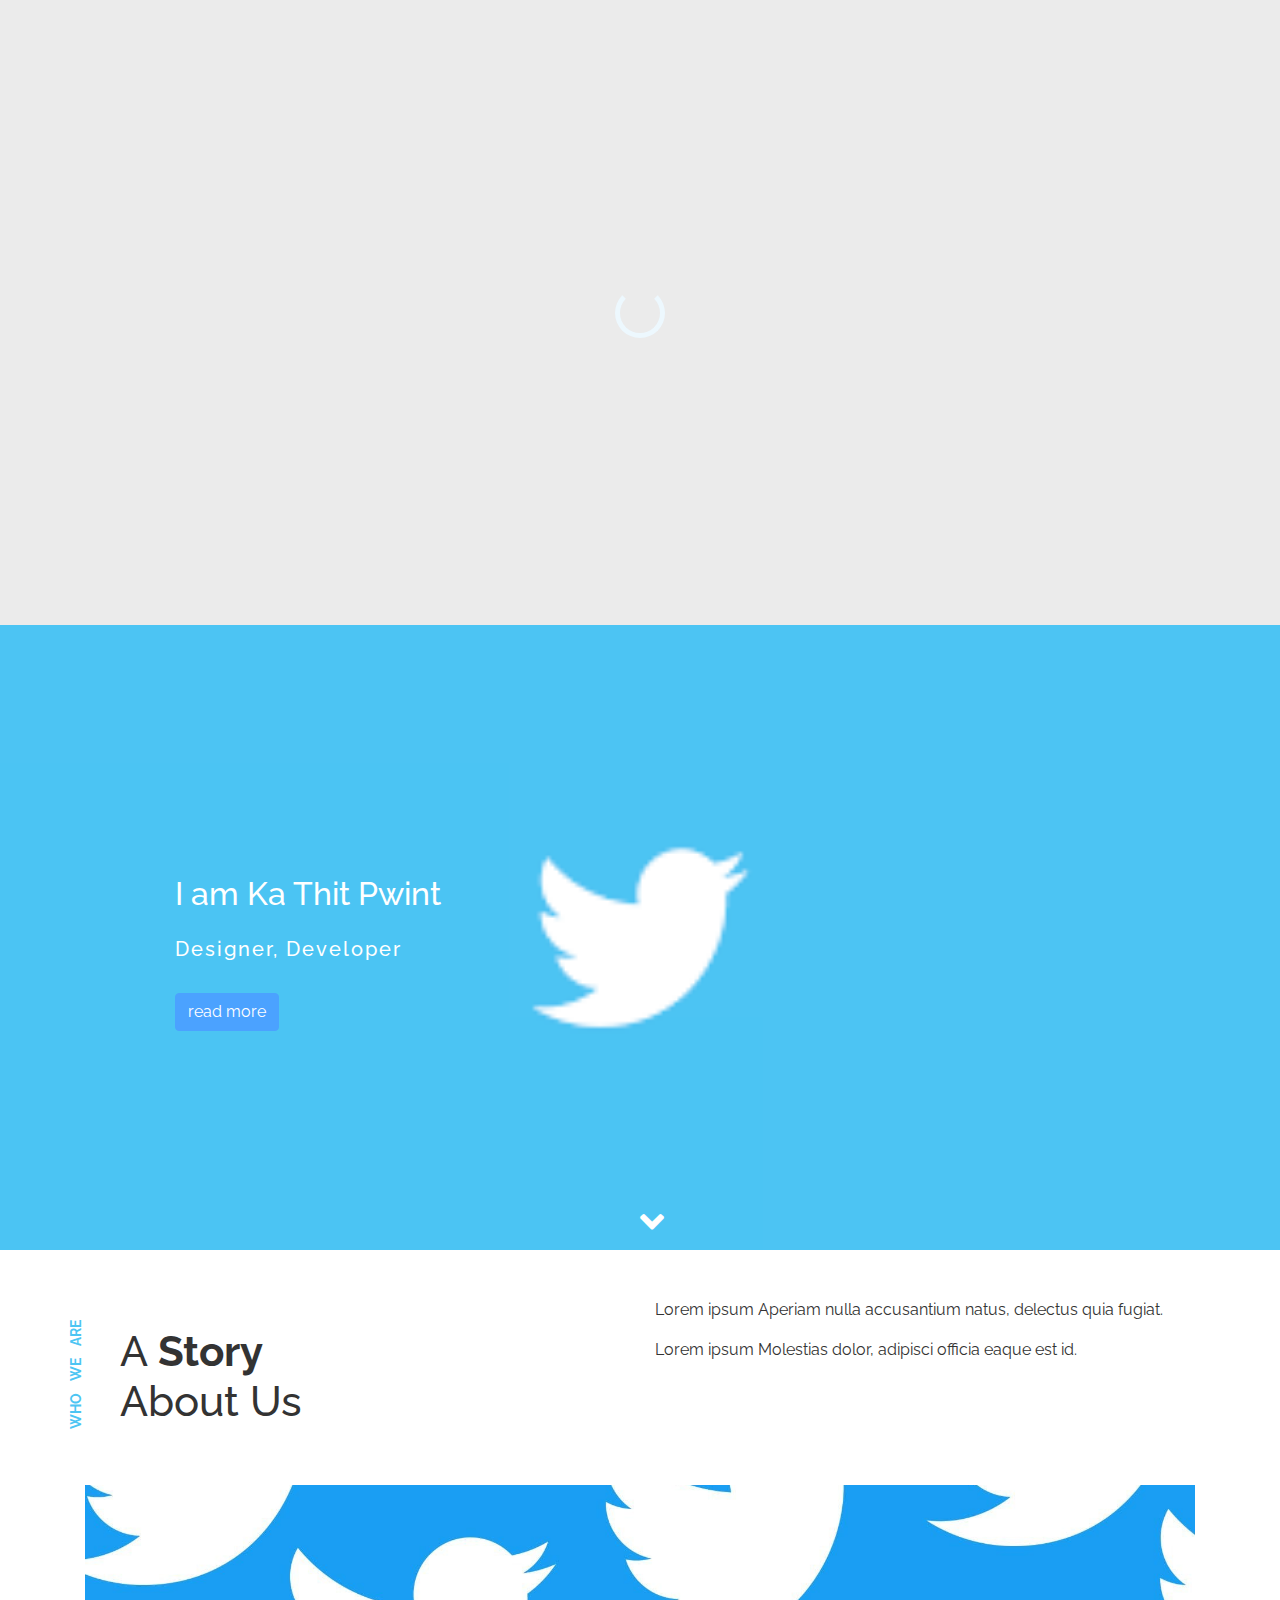
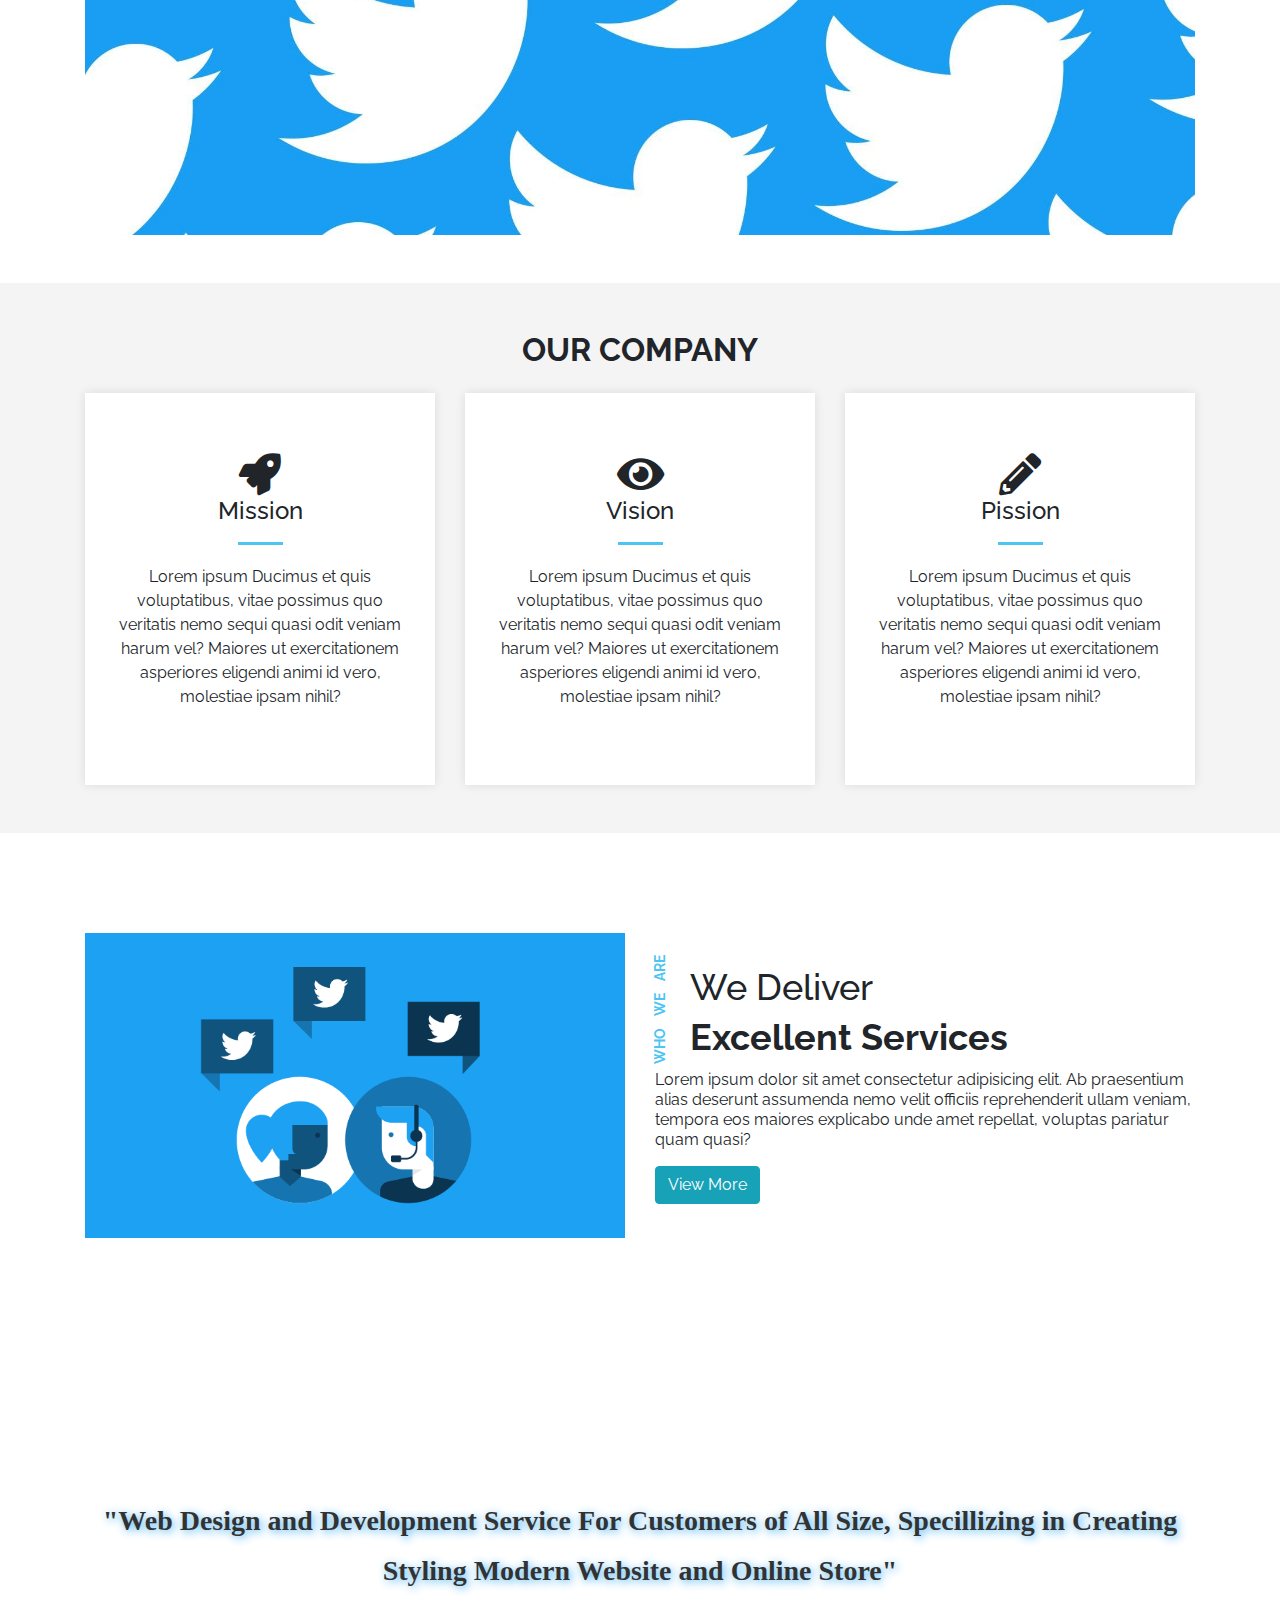
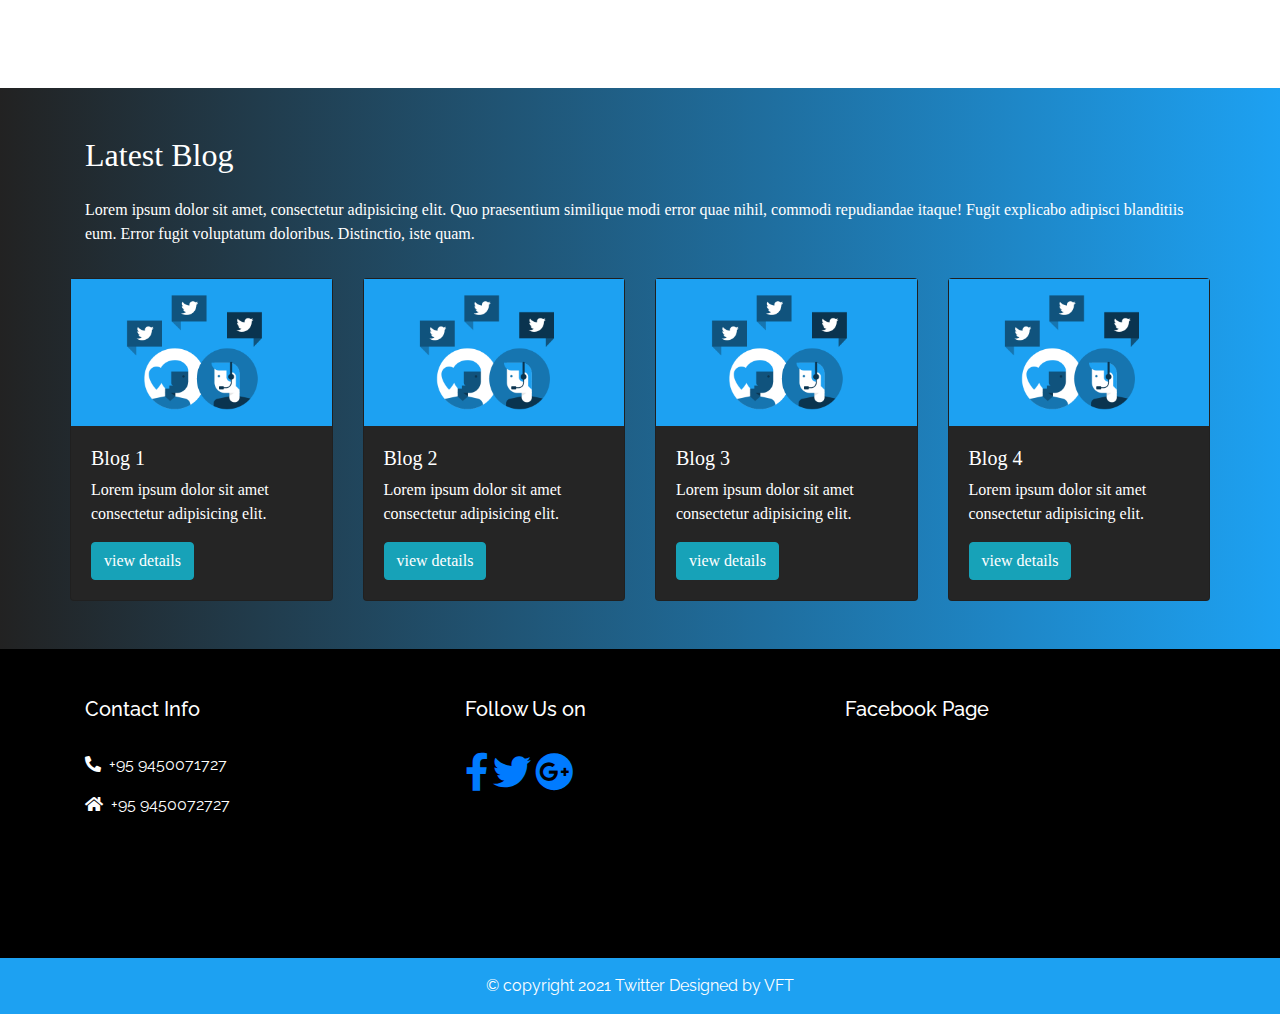
<file: index.html>
<!DOCTYPE html>
<html lang="en">

<head>
    <meta charset="UTF-8">
    <meta name="viewport" content="width=device-width, initial-scale=1.0">
    <title>Document</title>

    <!--bootstrap cdn-->
    <link rel="stylesheet" href="https://cdn.jsdelivr.net/npm/bootstrap@4.5.3/dist/css/bootstrap.min.css">

    <!--fontawesome cdn-->
    <link rel="stylesheet" href="https://cdnjs.cloudflare.com/ajax/libs/font-awesome/5.15.1/css/all.min.css" />

    <!--google font-->
    <link rel="preconnect" href="https://fonts.gstatic.com">
    <link href="https://fonts.googleapis.com/css2?family=Raleway&display=swap" rel="stylesheet">

    <!--animate css-->

    <head>
        <link rel="stylesheet" href="https://cdnjs.cloudflare.com/ajax/libs/animate.css/4.1.1/animate.min.css" />
    </head>

    <!--custom css-->
    <link rel="stylesheet" href="css/style.css">

    <!--bootstrap js-->
    <script src="https://code.jquery.com/jquery-3.5.1.slim.min.js"></script>
    <script src="https://cdn.jsdelivr.net/npm/bootstrap@4.5.3/dist/js/bootstrap.bundle.min.js"></script>
    <script src="js/script.js"></script>
    <script src="https://cdnjs.cloudflare.com/ajax/libs/jquery/3.5.1/jquery.min.js"></script>

</head>

<body>
    <div class="loader-container">
        <div class="loader">

        </div><!--end of loader-->
    </div><!--end of loader-container-->


    <button id="topBtn">
        <i class="fas fa-arrow-up"></i>
    </button>

    <nav class="navbar navbar-expand-lg fixed-top">
        <div class="container">
            <a class="navbar-brand text-white" href="#">Twitter</a>
            <button class="navbar-toggler" type="button" data-toggle="collapse" data-target="#navbarSupportedContent"
                aria-controls="navbarSupportedContent" aria-expanded="false" aria-label="Toggle navigation">
                <i class="fas fa-bars text-white"></i>
            </button>

            <div class="collapse navbar-collapse" id="navbarSupportedContent">
                <ul class="navbar-nav ml-auto">
                    <li class="nav-item active">
                        <a class="nav-link" href="index.html">Home <span class="sr-only">(current)</span></a>
                    </li>

                    <li class="nav-item">
                        <a class="nav-link" href="about.html">About us</a>
                    </li>

                    <li class="nav-item">
                        <a class="nav-link" href="#">Services</a>
                    </li>

                    <li class="nav-item">
                        <a class="nav-link" href="#">Projects</a>
                    </li>

                    <li class="nav-item">
                        <a class="nav-link" href="#">Blog</a>
                    </li>

                    <li class="nav-item">
                        <a class="nav-link" href="#">Contact us</a>
                    </li>
            </div>
            <!--end of collapse navbar-->
        </div>
        <!--end of container-->
    </nav>

    <div class="slider">
        <div class="container-fluid">
            <div class="row">
                <div class="col-md-12">
                    <div class="main_text">
                        <h2 class="main_head pb-3 animate__animated animate__fadeInLeft animate__slow">I am Ka Thit
                            Pwint</h2>
                        <h5 class="main_sub pb-4 animate__animated animate__fadeInLeft animate__slower	">Designer,
                            Developer</h5>
                        <button class="btn btn-primary animate__animated animate__fadeInLeft animate__delay-2s">read
                            more</button>

                        <a href="#about" id="down-arrow">
                            <i class="fas fa-angle-down text-white"></i>
                        </a>
                    </div>
                    <!--end of main_text-->

                </div>
                <!--end of col-->
            </div>
            <!--end of row-->
        </div>
        <!--end of container-->
    </div>
    <!--end of slider-->

    <div class="about-us py-5" id="about">
        <div class="container">
            <div class="row">
                <div class="col-md-6">
                    <h5>Who we are</h5>
                    <h2>A <strong> Story </strong> <br> About Us</h2>
                </div>
                <!--end of col-md-6-->
                <div class="col-md-6">
                    <p>Lorem ipsum Aperiam nulla accusantium natus,
                        delectus quia fugiat. </p>
                    <p>Lorem ipsum Molestias dolor, adipisci officia eaque
                        est id.</p>
                </div>
                <!--end of col-md-6-->
            </div>
            <!--end of row-->

            <div class="row">
                <div class="col-md-12">
                    <div class="about-img">

                    </div>
                    <!--about-img-->
                </div>
                <!--col-m-12-->
            </div>
            <!--end of row-->
        </div>
        <!--end of container-->
    </div>
    <!--end of about-us-->

    <div class="about-company py-5">
        <div class="container">
            <div class="row">
                <div class="col-md-12">
                    <h2 class="text-center text-uppercase font-weight-bold pb-3">Our Company</h2>
                </div>
                <!--end of col-md-12-->
            </div>
            <!--end of row-->

            <div class="row text-center">
                <div class="col-lg-4 col-xs-12">
                    <div class="about-item">
                        <i class="fas fa-rocket"></i>
                        <h3>Mission</h3>
                        <hr>
                        <p>Lorem ipsum Ducimus et quis voluptatibus, vitae
                            possimus quo veritatis nemo sequi quasi odit veniam harum vel? Maiores ut exercitationem
                            asperiores eligendi animi id vero, molestiae ipsam nihil?
                        </p>
                    </div>
                </div>

                <div class="col-lg-4 col-xs-12">
                    <div class="about-item">
                        <i class="fas fa-eye"></i>
                        <h3>Vision</h3>
                        <hr>
                        <p>Lorem ipsum Ducimus et quis voluptatibus, vitae
                            possimus quo veritatis nemo sequi quasi odit veniam harum vel? Maiores ut exercitationem
                            asperiores eligendi animi id vero, molestiae ipsam nihil?
                        </p>
                    </div>

                </div>

                <div class="col-lg-4 col-xs-12">
                    <div class="about-item">
                        <i class="fas fa-pencil-alt"></i>
                        <h3>Pission</h3>
                        <hr>
                        <p>Lorem ipsum Ducimus et quis voluptatibus, vitae
                            possimus quo veritatis nemo sequi quasi odit veniam harum vel? Maiores ut exercitationem
                            asperiores eligendi animi id vero, molestiae ipsam nihil?
                        </p>
                    </div>
                </div>
            </div>
            <!--end of row-->
        </div>
        <!--end of container-->
    </div>
    <!--end of about-company-->

    <div class="service">
        <div class="container">
            <div class="row">
                <div class="col-md-6">
                    <img src="img/twitter-service.png" class="img-fluid" alt="">

                </div>

                <div class="col-md-6">
                    <h5>Who we are</h5>
                    <h2>We Deliver <br> <strong>Excellent Services</strong> </h2>
                    <p>Lorem ipsum dolor sit amet consectetur adipisicing elit. Ab praesentium alias deserunt assumenda
                        nemo velit officiis reprehenderit ullam veniam, tempora eos maiores explicabo unde amet
                        repellat, voluptas pariatur quam quasi?</p>
                    <button class="btn btn-info">View More</button>
                </div>
                <!--end of col-md-6-->

            </div>
            <!--end of row-->
        </div>
        <!--end of container-->
    </div>
    <!--end of service-->

    <div class="advertise">
        <div class="container">
            <div class="row">
                <div class="col-md-12">
                    <div class="text-center py-5">
                        <h3>"Web Design and Development Service For Customers of All Size, Specillizing in Creating
                            Styling Modern Website and Online Store"</h3>
                    </div>
                </div>
                <!--end of col-md-12-->
            </div>
            <!--end of row-->
        </div>
        <!--end of container-->
    </div>
    <!--end of advertise-->

    <div class="blog py-5">
        <div class="container">
            <div class="row">
                <div class="col-md-12">
                    <h3>Latest Blog</h3>
                    <p class="py-3">Lorem ipsum dolor sit amet, consectetur adipisicing elit. Quo praesentium similique
                        modi error
                        quae nihil, commodi repudiandae itaque! Fugit explicabo adipisci blanditiis eum. Error fugit
                        voluptatum doloribus. Distinctio, iste quam.</p>
                </div>
                <!--end of col-md-12-->

                <div class="row">
                    <div class="col-lg-3 col-md-6 col-xs-12">
                        <div class="card">
                            <img src="img/twitter-service.png" class="img-fluid" alt="">
                            <div class="card-body">
                                <h5>Blog 1</h5>
                                <p>Lorem ipsum dolor sit amet consectetur adipisicing elit.</p>
                                <button class="btn btn-info">view details</button>
                            </div>
                        </div>
                        <!--end of card-->
                    </div>
                    <!--end of col-->

                    <div class="col-lg-3 col-md-6 col-xs-12">
                        <div class="card">
                            <img src="img/twitter-service.png" class="img-fluid" alt="">
                            <div class="card-body">
                                <h5>Blog 2</h5>
                                <p>Lorem ipsum dolor sit amet consectetur adipisicing elit.</p>
                                <button class="btn btn-info">view details</button>
                            </div>
                        </div>
                        <!--end of card-->
                    </div>
                    <!--end of col-->

                    <div class="col-lg-3 col-md-6 col-xs-12">
                        <div class="card">
                            <img src="img/twitter-service.png" class="img-fluid" alt="">
                            <div class="card-body">
                                <h5>Blog 3</h5>
                                <p>Lorem ipsum dolor sit amet consectetur adipisicing elit.</p>
                                <button class="btn btn-info">view details</button>
                            </div>
                        </div>
                        <!--end of card-->
                    </div>
                    <!--end of col-->

                    <div class="col-lg-3 col-md-6 col-xs-12">
                        <div class="card">
                            <img src="img/twitter-service.png" class="img-fluid" alt="">
                            <div class="card-body">
                                <h5>Blog 4</h5>
                                <p>Lorem ipsum dolor sit amet consectetur adipisicing elit.</p>
                                <button class="btn btn-info">view details</button>
                            </div>
                        </div>
                        <!--end of card-->
                    </div>
                    <!--end of col-->

                </div>
                <!--end of row-->
            </div>
            <!--end of row-->
        </div>
        <!--end of container-->
    </div>
    <!--end of blog-->

    <div class="footer py-5">
        <div class="container">
            <div class="row">
                <div class="col-md-4 col-xs-12">
                    <h5 class="pb-4">Contact Info</h5>
                    <p><span class="pr-2"><i class="fas fa-phone-alt"> </i></span>+95 9450071727</p>
                    <p><span class="pr-2"><i class="fas fa-home"></i></span>+95 9450072727</p>
                </div>

                <div class="col-md-4 col-xs-12">
                    <h5 class="pb-4">Follow Us on</h5>
                    <p>
                        <a href="https://web.facebook.com/?_rdc=1&_rdr" target="__blank"><i class="fab fa-facebook-f"
                                style="font-size: 38px;"></i></a>
                        <a href="https://twitter.com/" target="__blank"><i class="fab fa-twitter"
                                style="font-size: 38px;"></i></a>
                        <a href="https://www.google.com/" target="__blank"><i class="fab fa-google-plus"
                                style="font-size: 38px;"></i></a>
                    </p>
                </div>

                <div class="col-md-4 col-xs-12">
                    <h5 class="pb-4">Facebook Page</h5>
                    <iframe
                        src="https://www.facebook.com/plugins/post.php?href=https%3A%2F%2Fwww.facebook.com%2F20531316728%2Fposts%2F10154009990506729%2F&width=500&show_text=true&height=292&appId"
                        width="auto" height="auto" style="border:none;overflow:hidden;border-radius:10px" scrolling="no"
                        frameborder="0" allowfullscreen="true"
                        allow="autoplay; clipboard-write; encrypted-media; picture-in-picture; web-share"></iframe>
                </div>

            </div>
            <!--end of row-->
        </div>
        <!--end of container-->
    </div>
    <!--end of footer-->

    <div class="copyright">
        <div class="container">
            <div class="row">
                <div class="col-md-12">
                    <p class="text-white text-center pt-3">&copy; copyright 2021 Twitter Designed by VFT</p>

                </div>
            </div>
        </div>
    </div>






</body>

</html>
</file>
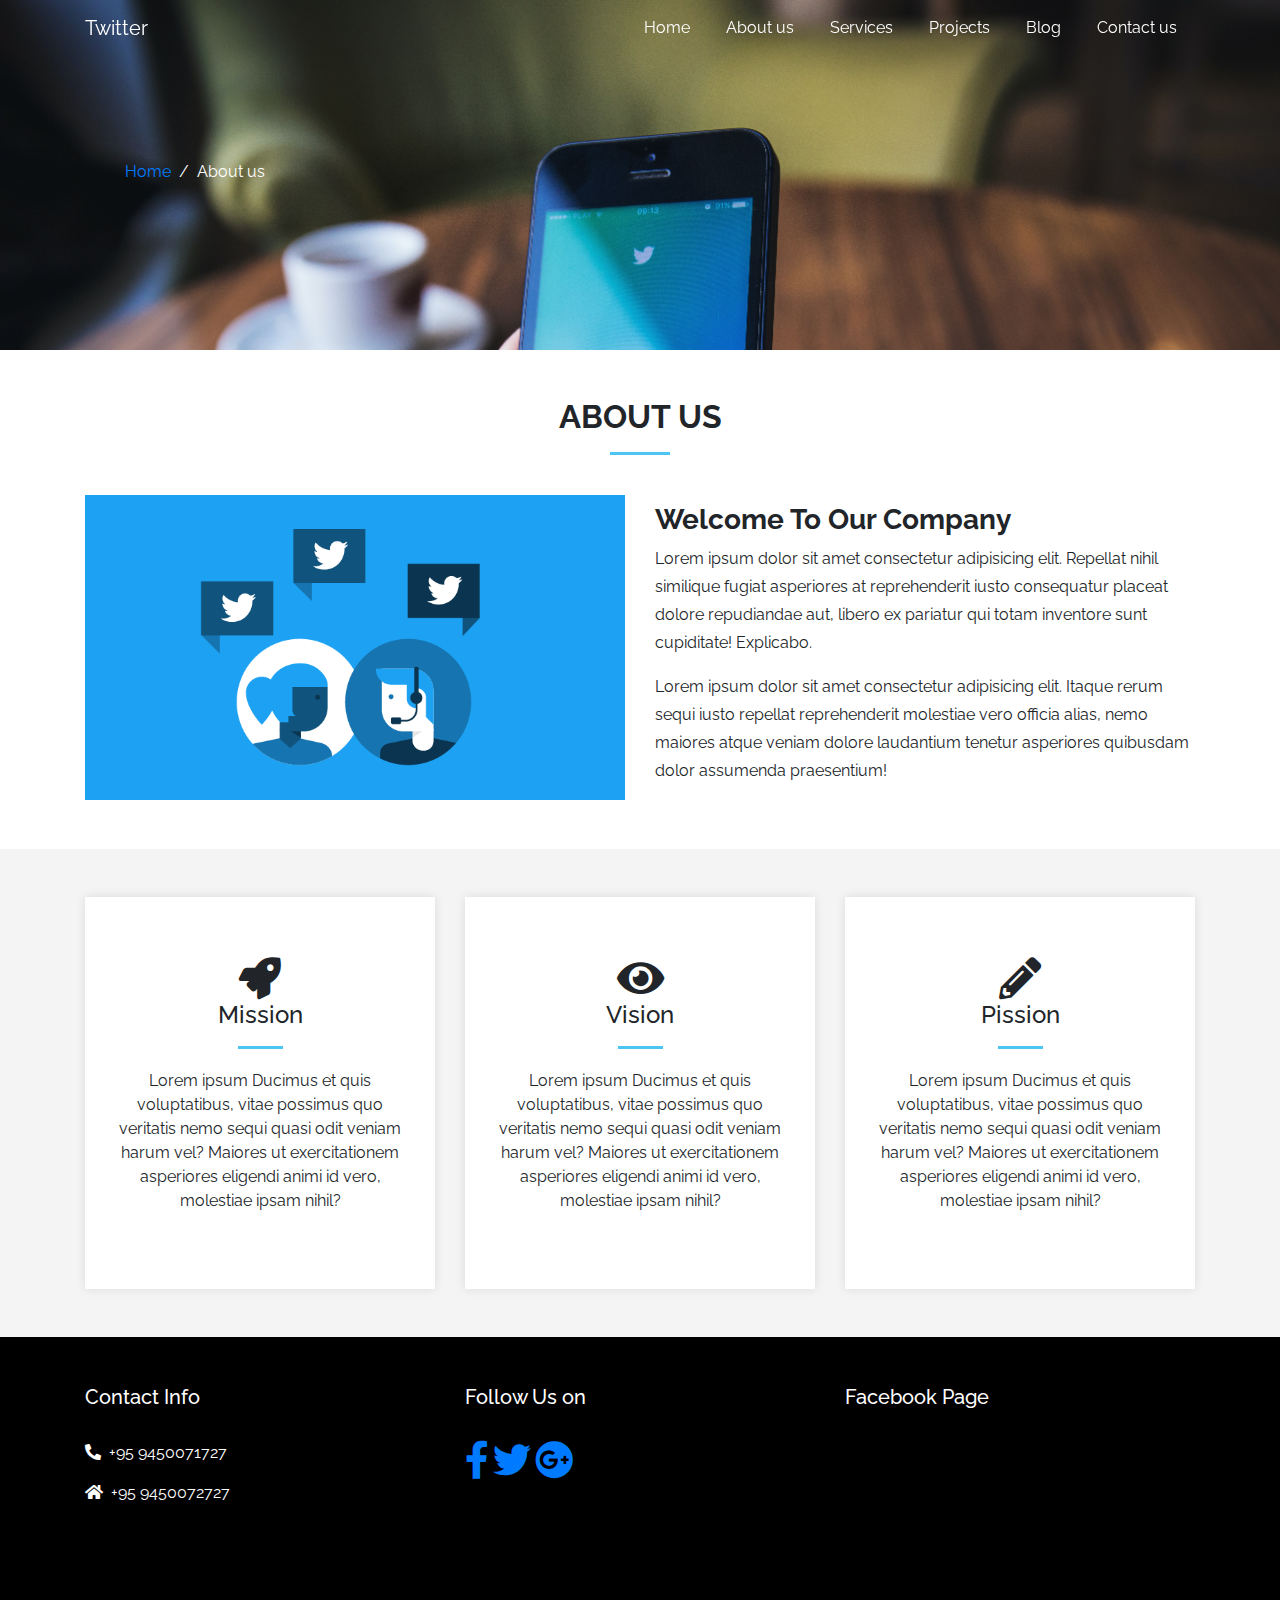
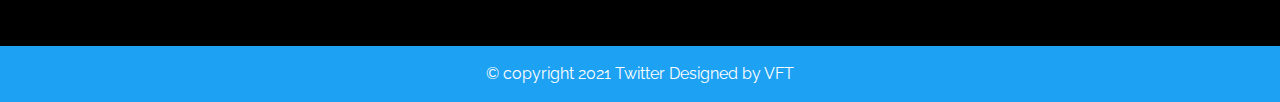
<file: about.html>
<!DOCTYPE html>
<html lang="en">

<head>
    <meta charset="UTF-8">
    <meta name="viewport" content="width=device-width, initial-scale=1.0">
    <title>Document</title>

    <!--bootstrap cdn-->
    <link rel="stylesheet" href="https://cdn.jsdelivr.net/npm/bootstrap@4.5.3/dist/css/bootstrap.min.css">

    <!--fontawesome cdn-->
    <link rel="stylesheet" href="https://cdnjs.cloudflare.com/ajax/libs/font-awesome/5.15.1/css/all.min.css" />

    <!--google font-->
    <link rel="preconnect" href="https://fonts.gstatic.com">
    <link href="https://fonts.googleapis.com/css2?family=Raleway&display=swap" rel="stylesheet">

    <!--animate css-->

    <head>
        <link rel="stylesheet" href="https://cdnjs.cloudflare.com/ajax/libs/animate.css/4.1.1/animate.min.css" />
    </head>

    <!--custom css-->
    <link rel="stylesheet" href="css/style.css">

    <!--bootstrap js-->
    <script src="https://code.jquery.com/jquery-3.5.1.slim.min.js"></script>
    <script src="https://cdn.jsdelivr.net/npm/bootstrap@4.5.3/dist/js/bootstrap.bundle.min.js"></script>
    <script src="js/script.js"></script>
    <script src="https://cdnjs.cloudflare.com/ajax/libs/jquery/3.5.1/jquery.min.js"></script>

</head>

<body>

    <button id="topBtn">
        <i class="fas fa-arrow-up"></i>
    </button>   

    <nav class="navbar navbar-expand-lg fixed-top">
        <div class="container">
            <a class="navbar-brand text-white" href="#">Twitter</a>
            <button class="navbar-toggler" type="button" data-toggle="collapse" data-target="#navbarSupportedContent"
                aria-controls="navbarSupportedContent" aria-expanded="false" aria-label="Toggle navigation">
                <i class="fas fa-bars text-white"></i>
            </button>

            <div class="collapse navbar-collapse" id="navbarSupportedContent">
                <ul class="navbar-nav ml-auto">
                    <li class="nav-item active">
                        <a class="nav-link" href="index.html">Home <span class="sr-only">(current)</span></a>
                    </li>

                    <li class="nav-item">
                        <a class="nav-link" href="about.html">About us</a>
                    </li>

                    <li class="nav-item">
                        <a class="nav-link" href="#">Services</a>
                    </li>

                    <li class="nav-item">
                        <a class="nav-link" href="#">Projects</a>
                    </li>

                    <li class="nav-item">
                        <a class="nav-link" href="#">Blog</a>
                    </li>

                    <li class="nav-item">
                        <a class="nav-link" href="#">Contact us</a>
                    </li>
            </div>
            <!--end of collapse navbar-->
        </div>
        <!--end of container-->
    </nav>
    <!--end of nab-bar-->

    <div class="about-page">
        <div class="container-fluid">
            <div class="row">
                <div class="col-md-12">
                    <ol class="breadcrumb">
                        <li class="breadcrumb-item"><a href="#">Home</a></li>
                        <li class="breadcrumb-item active" aria-current="page">About us</li>
                    </ol>
                </div>
            </div>
            <!--end of row-->
        </div>
        <!--end of container-fluid-->
    </div>
    <!--end of about-page-->

    <div class="about-detail py-5">
        <div class="container">
            <div class="row">
                <div class="col-md-12">
                    <h2 class="text-center text-uppercase font-weight-bold">About us</h2>
                    <hr>
                </div>
            </div><!--row-->
            <div class="row">
                <div class="col-md-6">
                    <img src="img/twitter-service.png" class="img-fluid" alt="">
                </div>
                <div class="col-md-6">
                    <h3 class="font-weight-bold pt-2">Welcome To Our Company</h3>
                    <p>Lorem ipsum dolor sit amet consectetur adipisicing elit. Repellat nihil similique fugiat
                        asperiores at reprehenderit iusto consequatur placeat dolore repudiandae aut, libero ex pariatur
                        qui totam inventore sunt cupiditate! Explicabo.</p>
                    <p>Lorem ipsum dolor sit amet consectetur adipisicing elit. Itaque rerum sequi iusto repellat
                        reprehenderit molestiae vero officia alias, nemo maiores atque veniam dolore laudantium tenetur
                        asperiores quibusdam dolor assumenda praesentium!</p>
                </div>
            </div><!--row-->
        </div><!--container-->
    </div><!--about-detai-->
    
    <div class="about-company py-5">
        <div class="container">
            <div class="row text-center">
                <div class="col-lg-4 col-xs-12">
                    <div class="about-item">
                        <i class="fas fa-rocket"></i>
                        <h3>Mission</h3>
                        <hr>
                        <p>Lorem ipsum Ducimus et quis voluptatibus, vitae
                            possimus quo veritatis nemo sequi quasi odit veniam harum vel? Maiores ut exercitationem
                            asperiores eligendi animi id vero, molestiae ipsam nihil?
                        </p>
                    </div>
                </div>

                <div class="col-lg-4 col-xs-12">
                    <div class="about-item">
                        <i class="fas fa-eye"></i>
                        <h3>Vision</h3>
                        <hr>
                        <p>Lorem ipsum Ducimus et quis voluptatibus, vitae
                            possimus quo veritatis nemo sequi quasi odit veniam harum vel? Maiores ut exercitationem
                            asperiores eligendi animi id vero, molestiae ipsam nihil?
                        </p>
                    </div>

                </div>

                <div class="col-lg-4 col-xs-12">
                    <div class="about-item">
                        <i class="fas fa-pencil-alt"></i>
                        <h3>Pission</h3>
                        <hr>
                        <p>Lorem ipsum Ducimus et quis voluptatibus, vitae
                            possimus quo veritatis nemo sequi quasi odit veniam harum vel? Maiores ut exercitationem
                            asperiores eligendi animi id vero, molestiae ipsam nihil?
                        </p>
                    </div>
                </div>
            </div>
            <!--end of row-->
        </div>
        <!--end of container-->
    </div>
    <!--end of about-company-->


    <div class="footer py-5">
        <div class="container">
            <div class="row">
                <div class="col-md-4 col-xs-12">
                    <h5 class="pb-4">Contact Info</h5>
                    <p><span class="pr-2"><i class="fas fa-phone-alt"> </i></span>+95 9450071727</p>
                    <p><span class="pr-2"><i class="fas fa-home"></i></span>+95 9450072727</p>
                </div>

                <div class="col-md-4 col-xs-12">
                    <h5 class="pb-4">Follow Us on</h5>
                    <p>
                        <a href="https://web.facebook.com/?_rdc=1&_rdr" target="__blank"><i class="fab fa-facebook-f"
                                style="font-size: 38px;"></i></a>
                        <a href="https://twitter.com/" target="__blank"><i class="fab fa-twitter"
                                style="font-size: 38px;"></i></a>
                        <a href="https://www.google.com/" target="__blank"><i class="fab fa-google-plus"
                                style="font-size: 38px;"></i></a>
                    </p>
                </div>

                <div class="col-md-4 col-xs-12">
                    <h5 class="pb-4">Facebook Page</h5>
                    <iframe
                        src="https://www.facebook.com/plugins/post.php?href=https%3A%2F%2Fwww.facebook.com%2F20531316728%2Fposts%2F10154009990506729%2F&width=500&show_text=true&height=292&appId"
                        width="auto" height="auto" style="border:none;overflow:hidden;border-radius:10px" scrolling="no"
                        frameborder="0" allowfullscreen="true"
                        allow="autoplay; clipboard-write; encrypted-media; picture-in-picture; web-share"></iframe>
                </div>

            </div>
            <!--end of row-->
        </div>
        <!--end of container-->
    </div>
    <!--end of footer-->

    <div class="copyright">
        <div class="container">
            <div class="row">
                <div class="col-md-12">
                    <p class="text-white text-center pt-3">&copy; copyright 2021 Twitter Designed by VFT</p>

                </div>
            </div>
        </div>
    </div>






</body>

</html>
</file>
<file: css/style.css>
/*-----------------menu----------------*/
body{
    font-family: 'Raleway', sans-serif;
}

.navbar-nav > li{
    padding: 0 10px;
}

.navbar-nav > li > a{
    color: #fff;
}

.sticky{
    background-color:  #4DC5F3;
    position: fixed;
    z-index: 999;
    
}

/*----------------slider-----------------*/
.slider{
    background: url('../img/slider_2.png');
    background-position: center;
    background-size: cover;
    background-repeat: no-repeat;
    height: 625px;
    opacity: 0.7;
    position: relative;
}

.main_text{
    color: #fff;
    margin-top: 250px;
    margin-left: 160px;
}

.main_sub{
    letter-spacing: 2px;
}

#down-arrow{
    font-size: 38px;
    position: absolute;
    left: 50%;
    top: 140%;
}

/*-----------About us----------*/
.about-us{
    background-color: #fff;
    color: #333;
}

.about-us h5{
    font-size: 14px;
    text-transform: uppercase;
    word-spacing: 9px;
    transform: rotate(-90deg);
    display: inline-block;
    position: relative;
    top: 64px;
    left: -63px;
    color: #4DC5F3;
    font-weight: bold;
}

.about-us h2{
    font-weight: 100px;
    font-size: 42px;
    line-height: 50px ;
    margin-left: 35px;
}

.about-img{
    background: url('../img/about_us.jpg');
    background-position: center;
    background-repeat: no-repeat;
    background-size: cover;
    height: 350px;
    margin-top: 50px;
}

/*---------------about company----------------*/
.about-company{
    background-color: #f4f4f4;
}

.about-item{
    background-color: #fff;
    box-shadow: 0px 0px 10px rgba(0, 0, 0, 0.1);
    padding: 60px 30px;
}

.about-item i{
    font-size: 42px;
}

.about-item h3{
    font-size: 24px;
    margin-bottom: 10px;
}

.about-item hr{
    width: 45px;
    height: 3px;
    background-color: #4DC5F3;
    border: none;
}

.about-item p{
    margin-top: 20px;
}

.about-item:hover{
    background-color: #4dc5f3;
    transition: 1000ms;
}

.about-item:hover i,
.about-item:hover h3,
.about-item:hover p{
    color: #fff;
}

.about-item:hover hr{
    background-color: #fff;
}

/*-----------service---------------*/
.service{
    background-color: #fff;
    padding: 100px 0px;
}

.service h5{
    font-size: 14px;
    text-transform: uppercase;
    word-spacing: 9px;
    transform: rotate(-90deg);
    display: inline-block;
    position: relative;
    top: 64px;
    left: -49px;
    color: #4DC5F3;
    font-weight: bold;
}

.service h2{
    font-weight: 100px;
    font-size: 36px;
    line-height: 50px ;
    margin-left: 35px;
}

.service p{
    line-height: 20px;
    margin top: 30px;
}


/*-----------------advertise---------------------*/
.advertise{
    background: url('../img/about_us.jpg');
    background-size: cover;
    background-attachment: fixed;
    background-position: center;
    background-repeat: no-repeat;
    height: 350px;
    opacity: 0.8;
}

.advertise h3{
    color: #000;
    line-height: 50px;
    padding-top: 110px;
    font-family: 'Merriweather', serif;
    text-shadow: 2px 2px 8px #1da1f2;
    font-weight: bold;
}

/*-------------blog---------------*/
.blog{
    background: linear-gradient(to right, #222, #1da1f2);
    color: #fff;
    font-family: 'Merriweather', serif;
}

.blog h3{
    font-size: 32px;
}

.blog .card{
    background-color: #252525;
}

.blog .card:hover{
    transform: translateY(-5px) scale(1);
    transition: linear .1s;
}

/*-------------footer---------------*/
.footer{
    background-color: #000;
    color: #fff;
}

/*-----------copyright---------*/
.copyright{
    background-color:#1da1f2;    
}

/*-----------buttom---------*/
#topBtn{
    position: fixed;
    bottom: 40px;
    right: 40px;
    z-index: 999;
    background-color:#1da1f2;
    color:#fff;
    border:none;
    width: 50px;
    height: 50px;
    font-size: 22px;
    display: none;
}

/*-----------pre-loader---------*/
.loader-container{
    width: 100%;
    height: 625px;
    background-color: #000;
    position: relative;
    z-index: 9999;
    display: flex;
    align-items: center;
    justify-content: center;
    

    /*
    padding-top: 250px;
    padding-left: 600px;*/
}

.loader{
    width: 50px;
    height: 50px;
    border: 5px solid;
    color: #1da1f2;
    border-top-color: transparent;
    border-radius: 50%;
    animation: loader 1s linear infinite;
  
}

@keyframes loader{
    25%{
        color: #f00;
    }
    50%{
        color: #0f0;
    }
    75%{
        color: #ff0;
    }
    to{
        transform: rotate(360deg);
    }    
}

/*------------about page--------------*/
.about-page{
    background: url('../img/about_page.jpg');
    background-attachment: fixed;
    background-position: center;
    background-repeat: no-repeat;
    background-size: cover;
    height: 350px;
}

/*----------breadcrumb---------*/
.breadcrumb{
    background: transparent;
    padding: 160px 110px;
}

.breadcrumb-item.active {
    color: #fff;
}

.breadcrumb-item + .breadcrumb-item::before {
    color: #fff;   
}

/*-----------about-detail------------*/
.about-detail hr{    
    width: 60px;
    height: 3px;
    background-color: #4DC5F3;
    border: none;
    margin-bottom: 40px;
}

.about-detail p{
    line-height: 28px;
}
</file>
